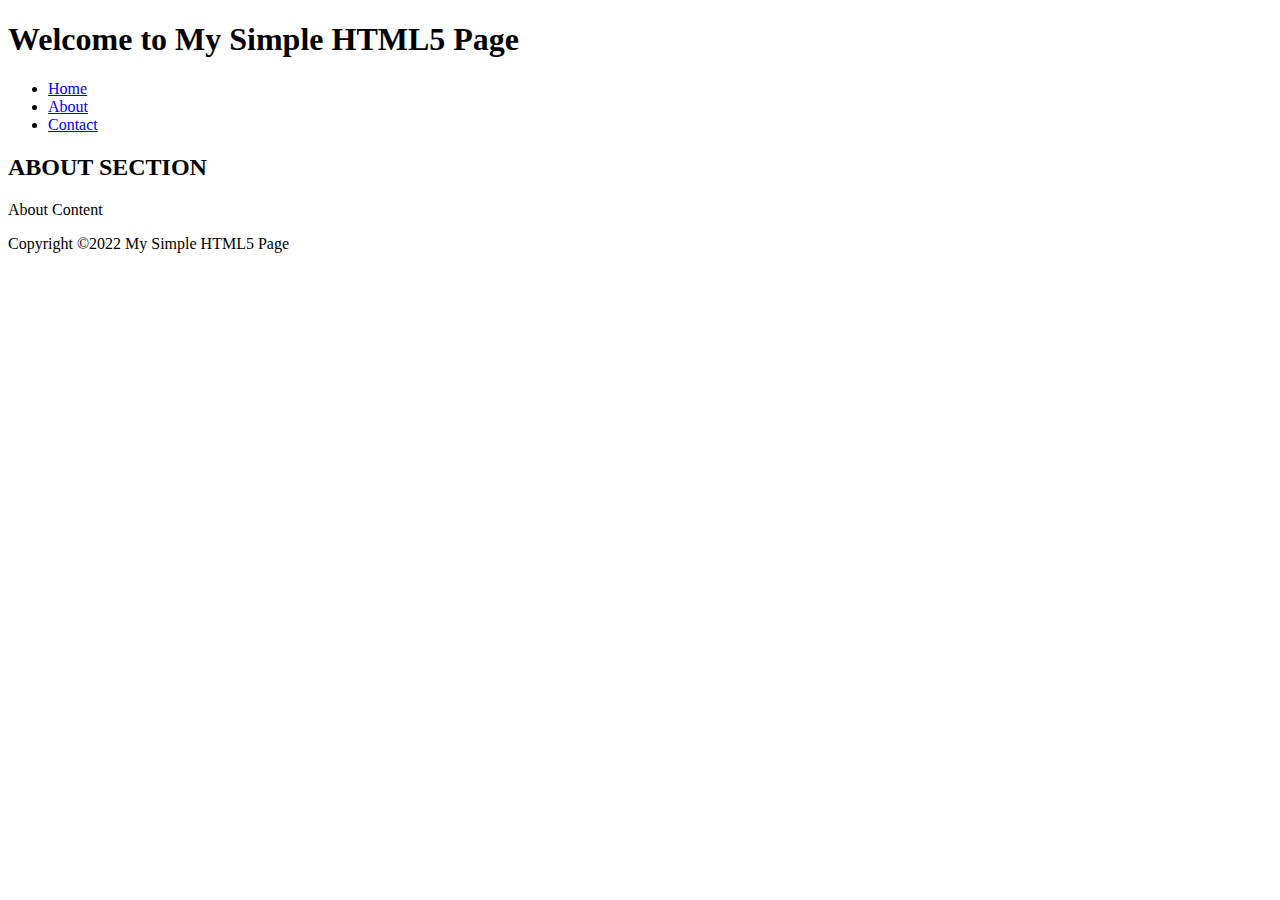
<file: about/index.html>
<!DOCTYPE html>
<html>
<head>
  <meta charset="UTF-8">
  <title>My Simple HTML5 Page</title>
</head>
<body>
  <header>
    <h1>Welcome to My Simple HTML5 Page</h1>
  </header>
  <nav>
    <ul>
      <li><a href="https://astorius79.github.io/startpage/index.html">Home</a></li>
      <li><a href="https://astorius79.github.io/startpage/about/index.html">About</a></li>
      <li><a href="https://astorius79.github.io/startpage/contact/index.html">Contact</a></li>
    </ul>
  </nav>
  <main>
    <section id="about">
      <h2>ABOUT SECTION</h2>
      <p>About Content</p>
    </section>
  </main>
  <footer>
    <p>Copyright ©2022 My Simple HTML5 Page</p>
  </footer>
</body>
</html>
</file>
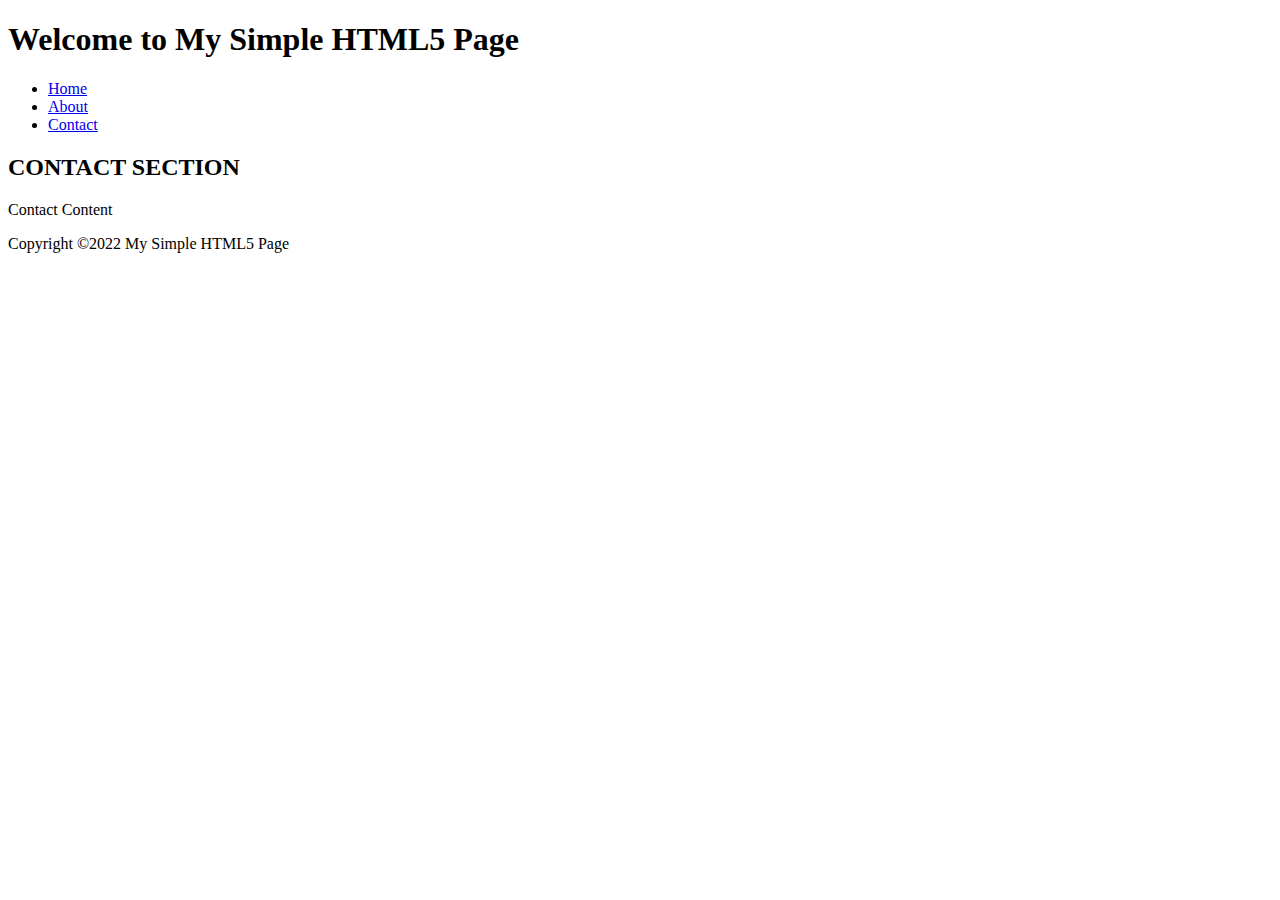
<file: contact/index.html>
<!DOCTYPE html>
<html>
<head>
  <meta charset="UTF-8">
  <title>My Simple HTML5 Page</title>
</head>
<body>
  <header>
    <h1>Welcome to My Simple HTML5 Page</h1>
  </header>
  <nav>
    <ul>
      <li><a href="https://astorius79.github.io/startpage/index.html">Home</a></li>
      <li><a href="https://astorius79.github.io/startpage/about/index.html">About</a></li>
      <li><a href="https://astorius79.github.io/startpage/contact/index.html">Contact</a></li>
    </ul>
  </nav>
  <main>
    <section id="contact">
      <h2>CONTACT SECTION</h2>
      <p>Contact Content</p>
    </section>
  </main>
  <footer>
    <p>Copyright ©2022 My Simple HTML5 Page</p>
  </footer>
</body>
</html>
</file>
